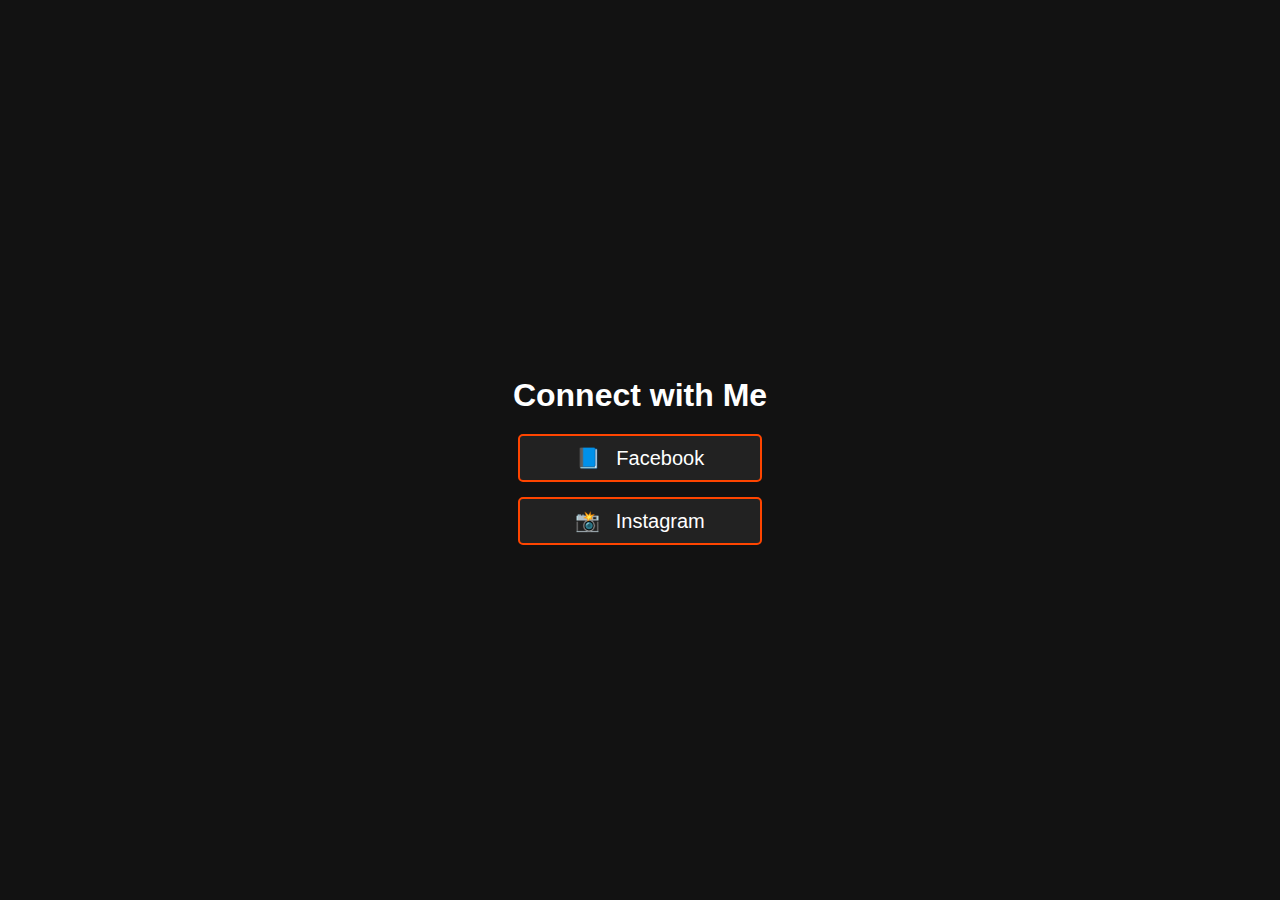
<file: docs/Activity4.html>
<!DOCTYPE html>
<html lang="en">
<head>
    <meta charset="UTF-8">
    <meta name="viewport" content="width=device-width, initial-scale=1.0">
    <title>Social Media Links</title>
    <style>
        body {
            font-family: Arial, sans-serif;
            margin: 0;
            padding: 0;
            background-color: #121212;
            color: #fff;
            display: flex;
            justify-content: center;
            align-items: center;
            flex-direction: column;
            height: 100vh;
        }
        h1 {
            margin-bottom: 20px;
        }
        .social-links {
            display: flex;
            flex-direction: column;
            gap: 15px;
        }
        .social-links a {
            text-decoration: none;
            font-size: 20px;
            color: #fff;
            background-color: #222;
            padding: 10px 20px;
            border-radius: 5px;
            border: 2px solid orangered;
            text-align: center;
            width: 200px;
            transition: all 0.3s ease;
        }
        .social-links a:hover {
            background-color: #000000;
            color: #000;
        }
        .social-links a .icon {
            margin-right: 10px;
        }
    </style>
</head>
<body>
    <h1>Connect with Me</h1>
    <div class="social-links">
        <a href="https://web.facebook.com/gilsoncespino05" target="_blank">
            <span class="icon">📘</span> Facebook
        </a>
       
        <a href="https://www.instagram.com/_gilsoncesp5/" target="_blank">
            <span class="icon">📸</span> Instagram
        </a>
       
    </div>
</body>
</html>
</file>
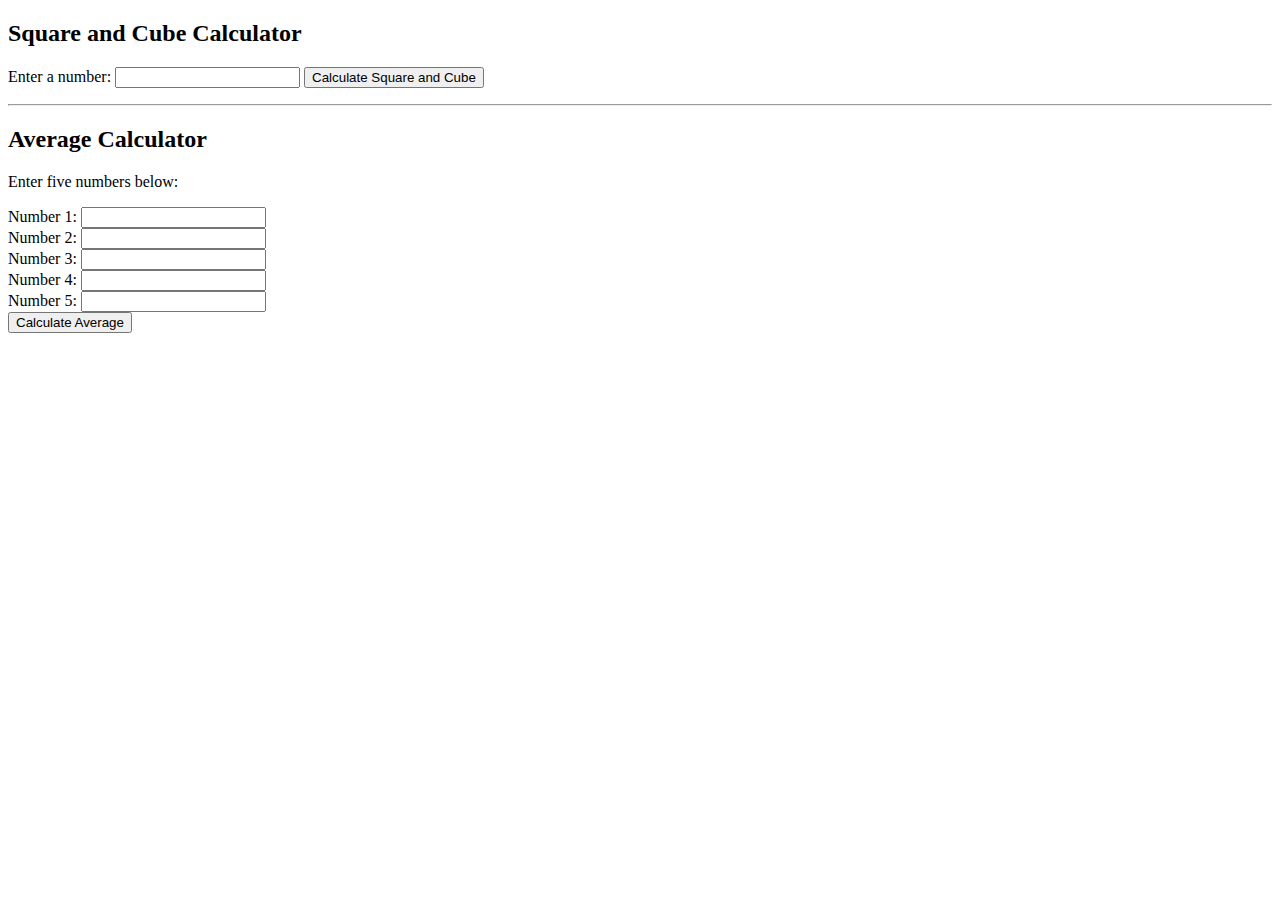
<file: docs/Activity5.html>
<!DOCTYPE html>
<html lang="en">
<head>
    <meta charset="UTF-8">
    <meta name="viewport" content="width=device-width, initial-scale=1.0">
    <title>ACT, ESPINO, GILSON C.</title>
   
    <script>
        // Function to calculate square and cube
        function calculateSquareAndCube() {
            const num = parseFloat(document.getElementById('numInput').value);
            if (!isNaN(num)) {
                const square = num ** 2;
                const cube = num ** 3;
                document.getElementById('squareResult').innerText = `Square: ${square}`;
                document.getElementById('cubeResult').innerText = `Cube: ${cube}`;
            } else {
                alert("Please enter a valid number.");
            }
        }

        // Function to calculate the average of five numbers
        function calculateAverage() {
            let total = 0;
            let isValid = true;

            // Collect five numbers
            for (let i = 1; i <= 5; i++) {
                const num = parseFloat(document.getElementById('num' + i).value);
                if (isNaN(num)) {
                    isValid = false;
                    break;
                }
                total += num;
            }

            if (isValid) {
                const average = total / 5;
                document.getElementById('averageResult').innerText = `Average: ${average}`;
            } else {
                alert("Please enter valid numbers for all five inputs.");
            }
        }
       
    </script>
</head>
<body>

    <h2>Square and Cube Calculator</h2>
    <label for="numInput">Enter a number: </label>
    <input type="number" id="numInput" step="any">
    <button onclick="calculateSquareAndCube()">Calculate Square and Cube</button>

    <p id="squareResult"></p>
    <p id="cubeResult"></p>

    <hr>

    <h2>Average Calculator</h2>
    <p>Enter five numbers below:</p>
    <label for="num1">Number 1:</label>
    <input type="number" id="num1" step="any"><br>
    <label for="num2">Number 2:</label>
    <input type="number" id="num2" step="any"><br>
    <label for="num3">Number 3:</label>
    <input type="number" id="num3" step="any"><br>
    <label for="num4">Number 4:</label>
    <input type="number" id="num4" step="any"><br>
    <label for="num5">Number 5:</label>
    <input type="number" id="num5" step="any"><br>
    <button onclick="calculateAverage()">Calculate Average</button>

    <p id="averageResult"></p>

</body>
</html>
</file>
